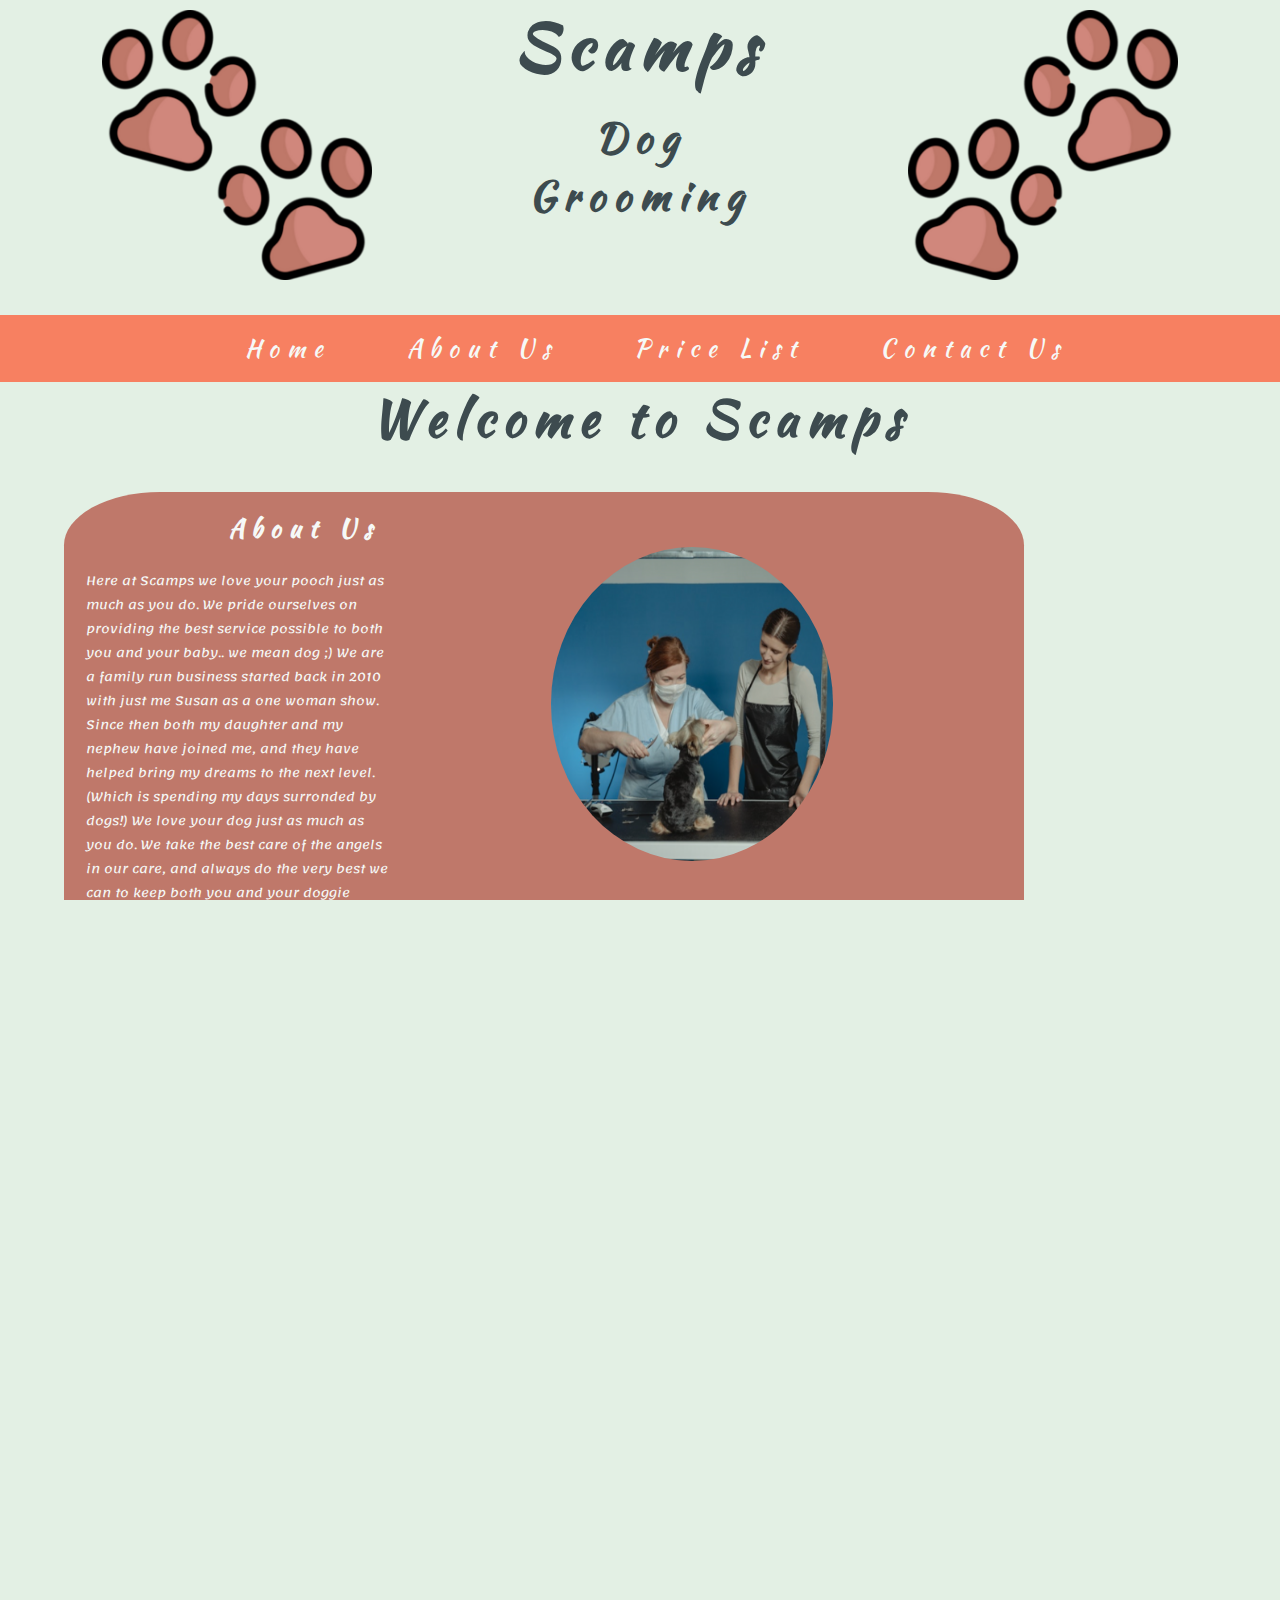
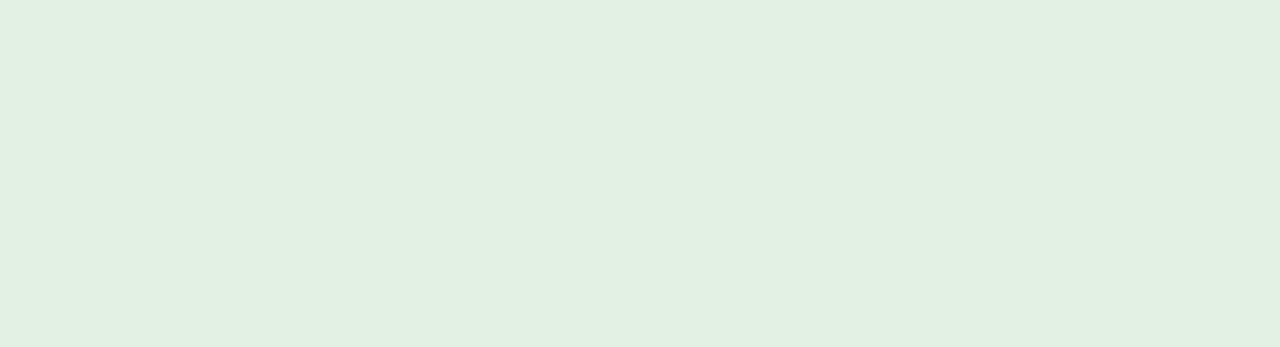
<file: index.html>
<!DOCTYPE html>
<html lang="en">

<head>
    <meta charset="UTF-8">
    <meta http-equiv="X-UA-Compatible" content="IE=edge">
    <meta name="viewport" content="width=device-width, initial-scale=1.0">
    <meta name="description" content="Dog Grooming Cork, Ireland">
    <meta name="key-words" content="dog grooming, grooming, animal grooming, cork, ireland ">
    <link rel="stylesheet" href="assets/css/styling.css">
    
    <title>Scamps</title>

</head>

<body>
    <section>
        <header id="home">
            <div id="header">


                

                <div class="paw-print-one">
                    <img src="assets/images-/pawprint1.png" alt="paw print" id="paw-print-one">
                </div>

                <div>
                    <h1 id="scamps">Scamps
                        
                    </h1>
                    <h2 id="dog-grooming">Dog Grooming</h2>
                    

                </div>
                <div class="paw-print-two">
                    <img src="assets/images-/pawprintmirror.png" alt="paw print" id="paw-print-two">
                </div>





            </div>

        </header>







    </section>


    
        <nav>
            <a href="#home" aria-label="Go to the top of the page">Home</a>
            <a href="#about-us" aria-label="About Us">About Us</a>
            <a href="#price" aria-label="Price List">Price List</a>
            <a href="#contact" aria-label="Contact Us">Contact Us</a>

        </nav>
    
        <h2 class="text-center welcome"> Welcome to Scamps</h2>

    

    <section class="about-usclass row">
        <div id="about-us" class="column">
            <h3 class="text-center h3fontsize" id="about-us-h"> About Us</h3>

            <p class="about-us-p" >Here at Scamps we love your pooch just as much as you do. We pride ourselves on providing the best
                service possible to both you and your baby.. we mean dog ;)
                We are a family run business started back in 2010 with just me Susan as a one woman show. Since then
                both my daughter and my nephew have joined me, and they have helped bring my dreams to the next level.
                (Which is spending my days surronded by dogs!)
                We love your dog just as much as you do. We take the best care of the angels in our care, and always do
                the very best we can to keep both you and your doggie happy at all times.
            <p class="about-us-p">Please feel free to drop by to say hello or contact us on the options below..</p>
            </div>
            <div class="column"> 
                <img src="assets/images-/susananddtr.png" alt="My Daughter and I" id="susan" class="image870px" aria-label="My Daughter and I">
            </div>
    </section>
    <section class="price-list row" id="price">
        <div class="column">
            <img src="assets/images-/abc.jpg" alt="Dog in the bath" id="doginbath" aria-label="Dog in Bath">
        </div>
            
        <div class="column">
             <h3 class="h3fontsize price-list-h">Big Jobs</h3>
            <ul>
            <li>Large dog with wash €80 </li>
            
            <li>Large dog without wash €60</li>
            
            <li>Medium dog with wash €60</li>
            
            <li>Medium dog without wash €50</li>
            
            <li>Small dog with wash €50</li>
            
            <li>Small dog without wash €40</li>
            </ul>
        </div>
        <div class="column">
            <h3 class="h3fontsize price-list-h">Quick Fixes</h3>
            <ul>
            <li>Nail Clipping €15</li>

            <li>Ear trim €15</li>

            <li>Eye Clean €10</li>

            <li>Detangle (Please speak to a team member re pricing)</li>
            </ul>
        </div>
        
        
    </section>

    <section class="row contact-us">    
        
        <div class="text-center">
        <h3 id="contact" class="h3fontsize contact-list-h">Contact Us</h3>
            <ul class="margin10 contact-list">
            <li class="margin10">
                <span class="bold">
                Phone:
            </span>
            <span>
                021 23143
            </span>
        </li>
        
            <li class="margin10">
            <span class="bold">
                Mobile:
            </span>
            <span>
                085-1234567
            </span>
            </li>
        
    
            <li class="margin10">
            <span class="bold">
                Email:
            </span>
            <span>
                scampsgroomerscork@gmail.com
            </span>
            </li>
        </ul>

        </div>
        
            <div class="text-center">
                <form action="contactform.html" rel="noopener" target="_blank" id="form">
                    <h3 class="h3fontsize contact-list-h">We'll Contact You!</h3>
                    <ul class="">
                   <li class="margin10"> 
                    <label for="name" >Your Name</label>
                    <input id="name" name="username" type="text" placeholder="Your Full Name">
                </li>
                <li class="margin10"> 
                    <label for="number-of-dogs" >Number of Dogs</label>
                    <input id="number-of-dogs" name="numberofdogs" type="number" placeholder="Number of Dogs">
                </li>
                <li class="margin10"> 
                    <label for="email-address">Email Address</label>
                    <input id="email-address" name="emailaddress" type="email" placeholder="Email Address">
                </li>
                <li class="margin10"> 
                    <label for="phone-number"> Phone Number</label>
                    <input id="phone-number" name="phonenumber" type="number" placeholder="Phone Number">
                </li>
                <li class="margin10"> 
                    <input id="submit" type="submit" value="Send Details" rel="noopener" class="submitreset">


                    <input id="reset" type="reset" value="Reset" class="submitreset">
                </li> 
                </ul>
                </form>
            </div>
            <div>
           
            <iframe id=gmap_canvas src="https://maps.google.com/maps?q=youghal%20beach&t=k&z=13&ie=UTF8&iwloc=&output=embed">

            </iframe>
            <a href="https://www.embedgooglemap.net/blog/divi-discount-code-elegant-themes-coupon/">

            </a>
            <a href="https://www.embedgooglemap.net">

            </a>




                
            </div>
            
              
    </section>
    
    <section id="find-us">
        <footer>
            
        <h3>
            Find us on
        </h3>
    

<div>

    <span class="socials">
        <a href="https://www.facebook.com" target="_blank" rel="noopener" aria-label="Link to our facebook">Facebook</a>
    </span>


    <span class="socials">
        <a href="https://www.twitter.com" target="_blank" rel="noopener" aria-label="Link to our twitter">Twitter</a>
    </span>

    <span class="socials">
        
        
        <a href="https://www.instagram.com" target="_blank" rel="noopener" aria-label="Link to our instagram">Instagram</a>
    </span>

    
    
    <br>



    
    

            
    
        </div>
        </footer>
    </section>

    
</body>

</html>
</file>
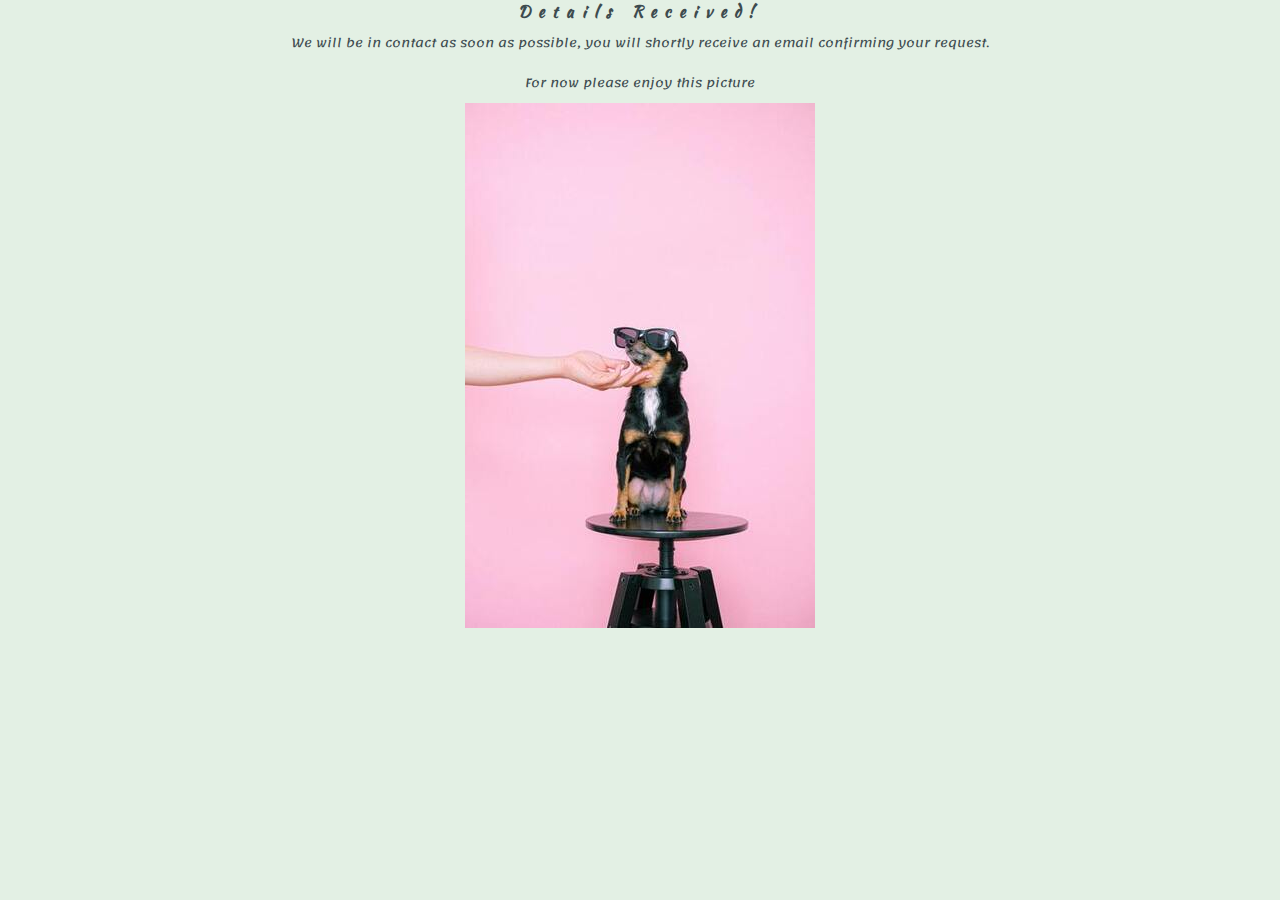
<file: contactform.html>
<!DOCTYPE html>
<html lang="en">
<head>
    <meta charset="UTF-8">
    <meta http-equiv="X-UA-Compatible" content="IE=edge">
    <meta name="viewport" content="width=device-width, initial-scale=1.0">
    <link rel="stylesheet" href="assets/css/styling.css">
    <title>Details Received!</title>
</head>
    


<body>

    <div class="formsubmit">
        <h3>Details Received!</h3>
        <p>We will be in contact as soon as possible, you will shortly receive an email confirming your request.</p>
        <p>For now please enjoy this picture  </p>
        <img src="assets/images-/dog.jpg" class="dogpicture" alt="Dog with Sun glasses" aria-label="Dog with Sun glasses">
    </div>
</body>
</html>
</file>
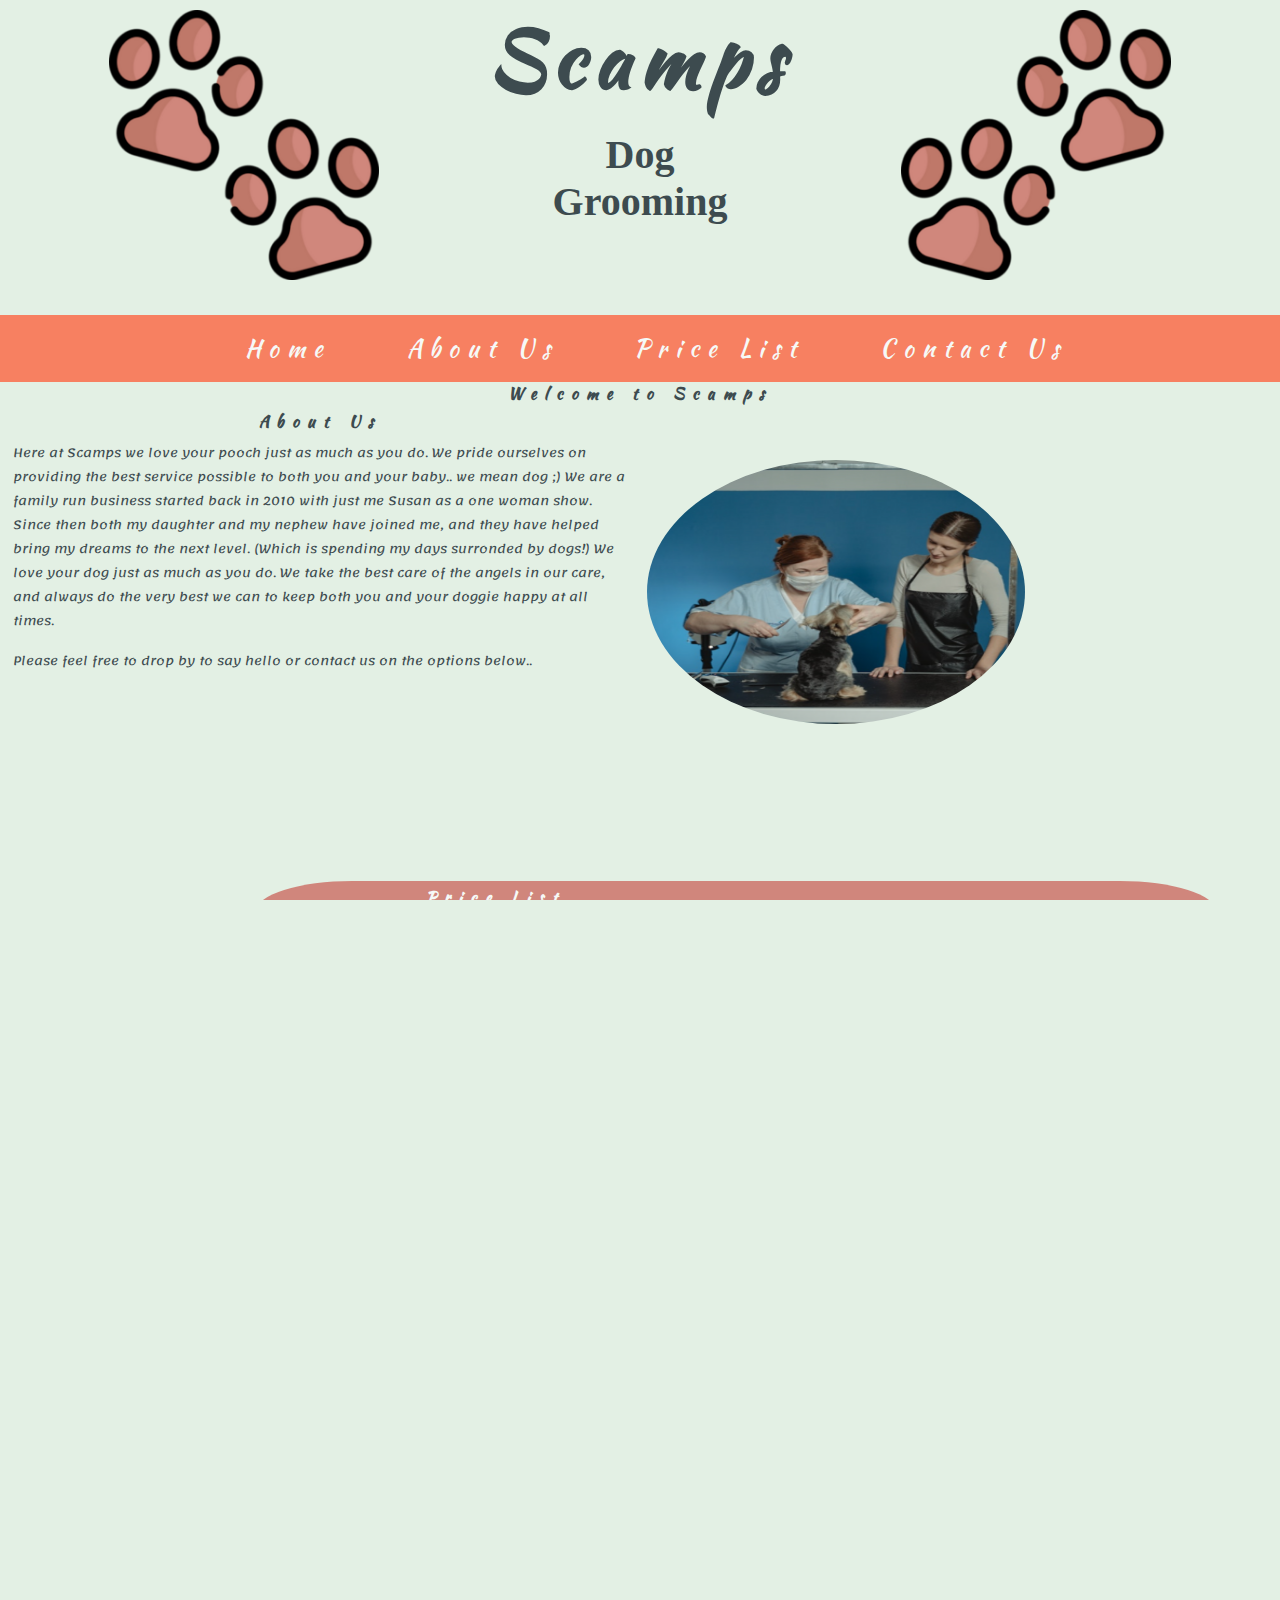
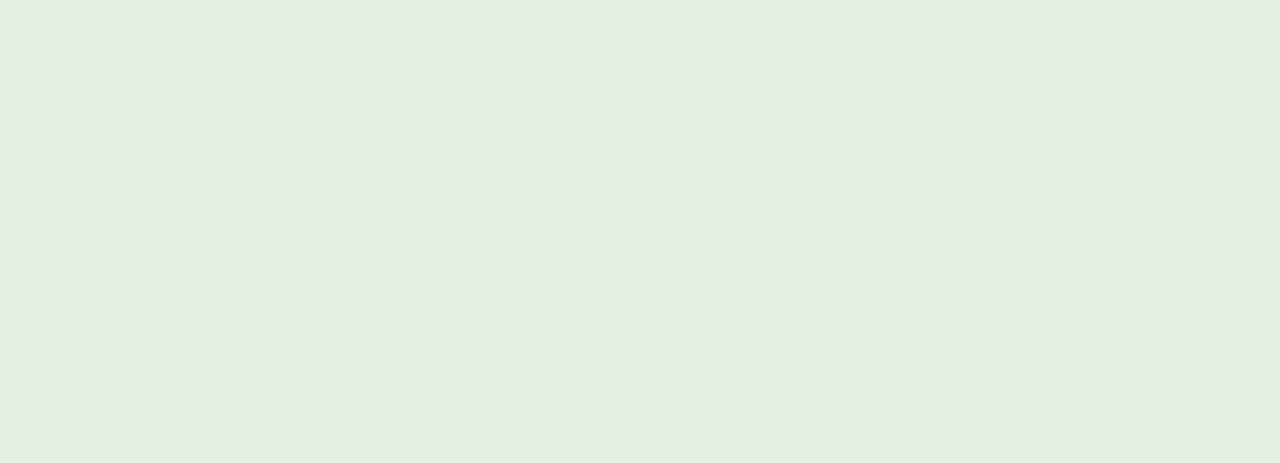
<file: scamps-one.html>
<!DOCTYPE html>
<html lang="en">

<head>
    <meta charset="UTF-8">
    <meta http-equiv="X-UA-Compatible" content="IE=edge">
    <meta name="viewport" content="width=device-width, initial-scale=1.0">
    <meta name="description" content="Dog Grooming Dublin, Ireland">
    <meta name="key-words" content="dog grooming, grooming, animal grooming, dublin">
    <link rel="stylesheet" href="assets/css/styling.css">
    <title>Scamps</title>

</head>

<body>
    <section>
        <header id="home">
            <div id="header">




                <div class="paw-print-one">
                    <img src="assets/images-/pawprint1.png" alt="paw print" id="paw-print-one">
                </div>

                <div>
                    <h1 class="scamps">Scamps</h1>

                    <h5 id="dog-grooming">Dog Grooming</h5>

                </div>
                <div class="paw-print-two">
                    <img src="assets/images-/pawprintmirror.png" alt="paw print" id="paw-print-two">
                </div>





            </div>

        </header>







    </section>


    
        <nav>
            <a href="#home" aria-label="Go to the top of the page">Home</a>
            <a href="#about-us" aria-label="About Us">About Us</a>
            <a href="#price" aria-label="Price List">Price List</a>
            <a href="#contact" aria-label="Contact Us">Contact Us</a>

        </nav>
    
        <h2 class="text-center"> Welcome to Scamps</h2>

    

    <section class="row about-us-box">
        <div id="about-us" class="column">
            <h3 class="text-center"> About Us</h3>

            <p>Here at Scamps we love your pooch just as much as you do. We pride ourselves on providing the best
                service possible to both you and your baby.. we mean dog ;)
                We are a family run business started back in 2010 with just me Susan as a one woman show. Since then
                both my daughter and my nephew have joined me, and they have helped bring my dreams to the next level.
                (Which is spending my days surronded by dogs!)
                We love your dog just as much as you do. We take the best care of the angels in our care, and always do
                the very best we can to keep both you and your doggie happy at all times.
            <p>Please feel free to drop by to say hello or contact us on the options below..</p>
            </div>
            <div class="column"> 
                <img src="assets/images-/susananddtr.png" alt="My Daughter and I" id="susan">
            </div>
    </section>
    <section class="price-list row">
        <div class="column">
            <h3 id="price">Price List</h3>
            <ul>
            <li>Large dog with wash €80 </li>
            <li>Large dog without wash €60</li>
            <li>Medium dog with wash €60</li>
            <li>Medium dog without wash €50</li>
            <li>Small dog with wash €50</li>
            <li>Small dog without wash €40</li>
            </ul>
        </div>
        <div class="column">
            <img src="assets/images-/abc.jpg" alt="Dog in the bath" id="doginbath">
        </div>
    </section>
    <section class="row contact-us">
        <h3 id="contact">Contact Us</h3>
        <div>
            <span class="bold">
                Phone:
            </span>
            <span>
                021 23143
            </span>
        </div>
        <div>
            <span class="bold">
                Mobile:
            </span>
            <span>
                085-1234567
            </span>

        </div>
        <div>
            <span class="bold">
                Email:
            </span>
            <span>
                scampsgroomersdublin@gmail.com
            </span>
        </div>
        
            <div>
                <form action="contactform.html" rel="noopener" target="_blank">
                    <h3>We'll Contact You!</h3>
                    <ul>
                   <li> <label for="name">Your Name</label>
                    <input id="name" name="username" type="text" placeholder="Your Full Name">
                </li>
                <li> 
                    <label for="number-of-dogs">Number of Dogs</label>
                    <input id="number-of-dogs" name="numberofdogs" type="number" placeholder="Number of Dogs">
                </li>
                <li> 
                    <label for="email-address">Email Address</label>
                    <input id="email-address" name="emailaddress" type="email" placeholder="Email Address">
                </li>
                <li> 
                    <label for="phone-number">Phone Number</label>
                    <input id="phone-number" name="phonenumber" type="number" placeholder="Phone Number">
                </li>
                <li> 
                    <input id="submit" type="submit" value="Send Details">


                    <input id="reset" type="reset" value="Reset">
                </li> 
                </ul>
                </form>
            </div>
            <div class="mapouter">
                <iframe id="gmap_canvas" src="https://maps.google.com/maps?q=youghal%20beach&t=&z=13&ie=UTF8&iwloc=&output=embed">
    
                </iframe>
                        <a href="https://www.whatismyip-address.com"></a>
                        <br>
                        <a href="https://www.embedgooglemap.net"></a>
            </div>
            
    </section>
    
    <section>
        <h3>
            Find us on
        </h3>
    



    <span>
        <a href="https://www.facebook.com" target="_blank" rel="noopener" aria-label="Link to our facebook">Contact us
            on Facebook</a>
    </span>


    <span>
        <a href="https://www.twitter.com" target="_blank" rel="noopener" aria-label="Link to our twitter">Tweet Us</a>
    </span>

    <span>
        <a href="https://www.instagram.com" target="_blank" rel="noopener" aria-label="Link to our instagram">Tag Us on
            Instagram</a>
    </span>

    
    </section>
    <br>



    </section>
    

            <div class="mapouter">
            <iframe id="gmap_canvas" src="https://maps.google.com/maps?q=youghal%20beach&t=&z=13&ie=UTF8&iwloc=&output=embed">

            </iframe>
                    <a href="https://www.whatismyip-address.com"></a>
                    <br>
                    <a href="https://www.embedgooglemap.net"></a>
        </div>
    </div>
    <footer>
        <h2>Scamps Dog Grooming</h2>
    </footer>
</body>

</html>
</file>
<file: assets/css/styling.css>
/* header */
@import url('https://fonts.googleapis.com/css2?family=Kaushan+Script&family=Lemonada:wght@300&display=swap');
* {
    margin: 0;
    padding: 0;
    border: none ;
    
}
  
body { 
    height: 100vh;
    box-sizing: border-box;
    background-color: #e3f0e4;
    overflow-x: hidden;
    overflow-y: scroll;
    scroll-behavior: smooth;
}
h1 , h2 , h3 , nav {
    font-family: 'Kaushan Script', cursive;
    font-size: 100%;
    letter-spacing: 0.5rem;
}
p, li, span { 
    font-family: 'Lemonada', cursive;
    font-size: 75%; 
    padding: 0.5rem;
    
}
h1 {
    font-size: 500%;
    text-align: center;
 }
.bold {
    font-weight: bolder;
}
.text-center {
    text-align: center;
}
.no-margins {
    margin: 0;
}
.margin10 {
    margin: 10px;
}
.h3fontsize { 
    font-size: 150%;
}
#header { 
    background-color: #e3f0e4;
    display: flex;
    justify-content:  space-evenly;
    height: 35vh;
    width: 100vw;
    text-align: center;
     }

 #scamps {
        color: #3d4b4f;
        font-size: 400%;
    }
#dog-grooming {
        color: #3d4b4f; 
        font-size: 200%;
        margin: 5% 10% 10% 10%;
    }
 #paw-print-one {
        max-width: 30vw;
        height: 30vh;
        display: flex;
        justify-content: center;
        align-self:center;
        padding: 10px 10px 10px 10px;
        margin: 0%;
     
     }
 #paw-print-two {
         max-width: 30vw;
         height: 30vh;
         display:flex;
         justify-content: center;
         align-self: center;
         padding: 10px 10px 10px 10px;
         margin: 0%;
     
     }
 #dog-grooming { 
        font-size: 250%;
        text-align: center;

    }
 

/* Nav */


nav { 
    text-align: center;
    background-color:#f78061;
    padding: 1rem;
    width: 100vw;


}
nav > a { 
    text-decoration: none;
    color: #f6f9f7;
    font-size: 150%;
    padding: 2rem;
    
}
 nav >a:hover {
    color:  #b1b1b1;
 }

 /*  Main Body */

body { 
    color: #3d4b4f;
    width: 100%;
}
.welcome {
    font-size: 50px;
}
.about-usclass {
    color:#f6f9f7;
    display: flex;
    justify-content: space-between;
    background-color: #BF786A;
    border: none;
    border-radius: 10%;
    width: 75vw;
    margin: 3% 20% 0% 5%;
}
#about-us-h {
    margin: 3%;
    text-align: center;
}
.about-us-p {
    width: 65%;
    margin: 2%;
}
#susan {
    height: 75%;
    border-radius: 50%;
    width: 70%;
    margin:50px 50px 20px 2px;

}
.row {
    display: flex;
}

.column {
    flex: 33.33%;
    padding: 5px;
}

.price-list {
    color:#f6f9f7;
    text-align: center;
    background-color: #D0867C;
    border: none;
    border-radius: 10%;
    max-width:  75vw;
    margin-left: 20%;
    margin-right: 5%;
    margin-top: 10px;
    margin: 2% 5% 0% 20%;
}
.price-list-h {
    margin: 5%;
}
ul {
    list-style-type: none;
}
#doginbath {
    height: 75%;
    width: 60%;
    border-radius: 50%;
    margin:20px 20px 20px 10px;
}
.contact-us {
    color: #f6f9f7;
    background-color: #BF786A;
    border: none;
    border-radius: 10%;
    max-width: 75vw;
    display: flex;
    justify-content: space-around;
    margin-left: 5%;
    margin-right: 20%;
    margin-top: 10px;
    margin: 2% 20% 2% 5%;
}
.contact-list-h {
    margin: 5%;
}

.contact-list {
    font-size: 130%;
}
.form {
    text-align: center;
}
.submitreset {
    color:#f6f9f7;
    background-color: #BF786A;
    padding-left: 2rem;
    padding-right: 2rem;
    font-family:'Lemonada', cursive ;
}
input:hover {
    color:#3d4b4e
}
input:focus { 
        color: #3d4b4e;
}

.socials {
    margin-left: 25px;
    margin-right: 25px;
}

/* iframe */


iframe {
    width: 300px;
     height: 300px; 
     border-radius: 10%;
     margin: 10% 2% 2% 2%;
     

}
.mapouter {
    position:relative;
    text-align:right;
    height:300px;
    width:300px;
    }

    #gmap_canvas {
        overflow:hidden;
        background: none !important;
        height:300px;
        width:300px;
    }




/* Footer */ 


footer {
    width: 100%;
    height: 8vh;
    padding: 1em;
    background-color: #f78061;
    text-align: center;
    margin-top: 15px;
    

}
footer > h2 {
    text-transform: uppercase;
    color: #3d4b4e;
    padding: 15px;
    text-align: center;
}
span > a {
    color: #f6f9f7;
    text-decoration: none;
}
span > a:hover {
   color: #b1b1b1;

}
/* form submittion page */

.formsubmit {
    display: flex;
    flex-direction:column ;
    align-items: center;
    text-align: center;


}


@media screen and (max-width: 1300px) {
    html {
        overflow-x: hidden;
    }
    #susan {
        width: 60%;
        height: 60%
    }
    #doginbath {
        width: 80%;
    }
    header > img {
        width: 25vw;
    }
}
        
    

    @media screen and (max-width: 1030px) {
        .contact-us {
            font-size: 90%;
        }
        
        iframe {
            width: 75%;
        }
        #susan {
            width: 50%;
            margin: 0 auto;
        }
        #doginbath {
            width: 70%;
            margin: 0 auto;
        }
        
    }

    @media screen and (max-width: 970px) {
        body {
            overflow-x: hidden;
        }
        h1  {
            font-size: 150%;
        }
        h2 {
            font-size: 150%;
        }
        header > img  {
            width: 25vw;
        }
        .contact-us {
            display: flex;
            justify-content: center;
            flex-direction: column;
        }
        .price-list {
            display: flex;
            justify-content: center;
            flex-direction: column;
        }
        .about-usclass {
            display: flex;
            justify-content: center;
            align-items: center;
            flex-direction: column;
        }
        .about-us-p {
            margin: 0 auto;
        }
        iframe {
            display: flex;
            align-items: center;
            align-content: center;
            width: 500px;
            padding: 0;
            margin-top: 20px;
        }

        #paw-print-one {
            display: none
        }
         
    }
        
    

    @media screen and (max-width: 897px) {
        
        
        h1, h2 {
            font-size: 1rem; 
        }
        .header > img  {
                width: 25vw;
            }
    
        .price-list {
            display: flex;
            flex-direction: column
            }
    
        div > img {
            width: 50%;
        
            }
        iframe {
            display: flex;
            align-items: center;
            align-content: center;
            width: 300px;
            padding: 0;
            margin-top: 20px;
        }
        #dog-grooming {
            font-size: 100%;
        }
        #paw-print-one {
            display: none
        }
    }  
    
    @media screen and (max-width: 705px){
        
       
        #paw-print-two {
            height: 15vh;
            margin: 0 auto;
        }
        iframe {
            width: 20vw;
            height: 50vh;
        }
        nav > a {
            display: flex;
            flex-direction: column;
            word-spacing: 10px;
            padding: 10px;
        }
    }
    @media screen and (max-width: 400px) {
        html {
            overflow-x: hidden ;
        }
        header {
                width: 100vw;
            }
        nav {
                width: 95vw;
            }
        nav > a {
            width: 90vw; 

        }
        footer > span {
            width: 90vw;
        }
        iframe {
            width: 25px;
            height: 25px;
        }
    
    }

    @media screen and ( max-width: 350px ){
            body {
                overflow-x: hidden;
            }
            #scamps {
                font-size: 1rem;
            }
            #dog-grooming {
                font-size: 1rem;
            }
            
            nav > a {
                display: flex;
                flex-direction: column;
            }
            iframe {
                width: 200px;
                 height: 200px; 
                 
            
            }
            .mapouter {
                height:200px;
                width:200px;
                }
            
                #gmap_canvas {
                    height:200px;
                    width:200px;
                }
    }

    @media screen and (max-width: 320px) {
        html {
            overflow-x:hidden;
        }
        
        paw-print-two {
            width: 5vw;
            height: 10vh;
        }
    }
</file>
